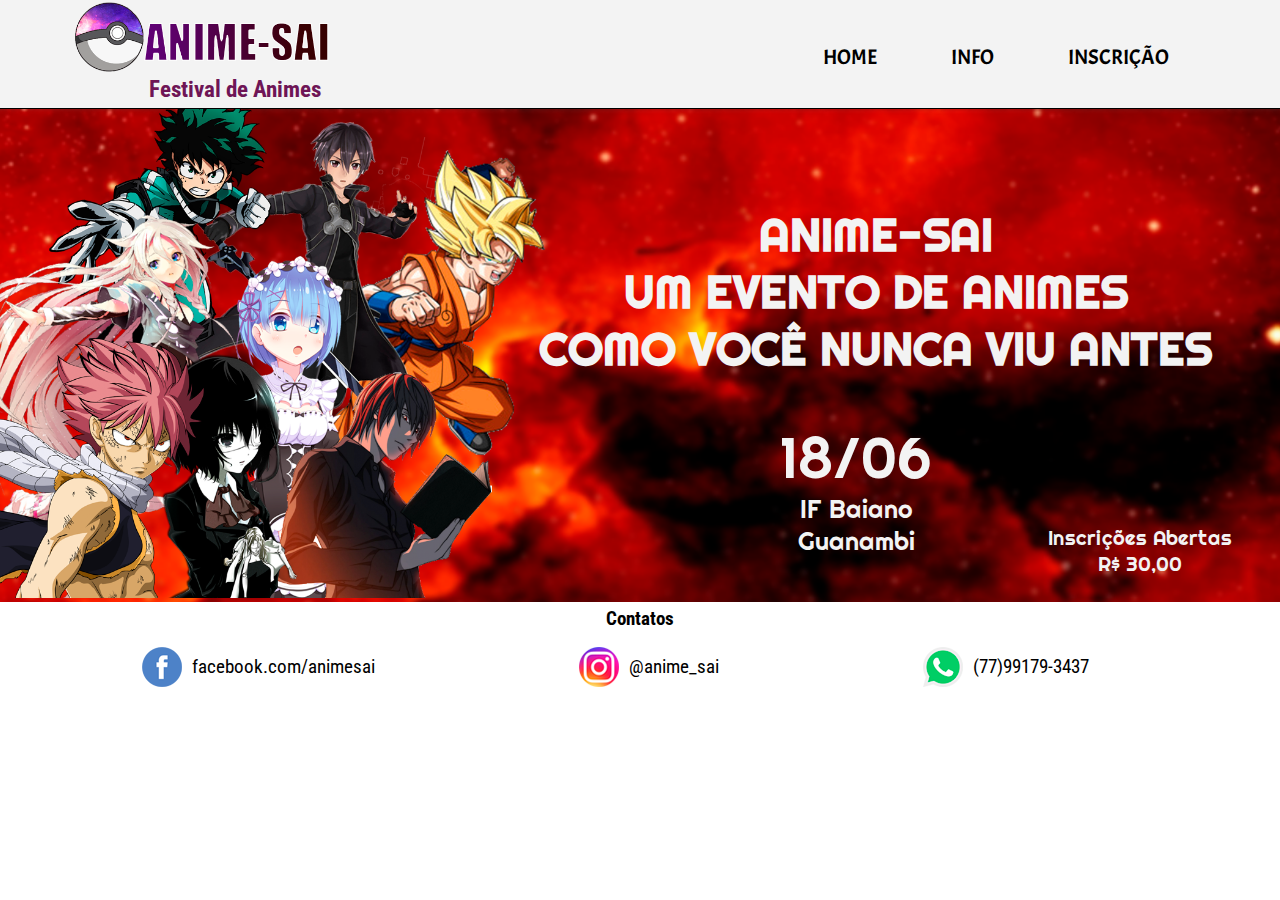
<file: index.html>
<!DOCTYPE html>
<html lang="pt-BR">
<head>
    <meta charset="UTF-8">
    <title>ANIME-SAI-home</title>
    <link rel="stylesheet" href="./css/home.css">
    <link rel="stylesheet" href="./css/index.css">
    <link rel="icon" type="imagem/png" href="./imagens/Icone.png">
</head>

<body>
<div id="interface">
    <header id="cabecalho">        
        <a href="index.html"><img src="./imagens/LOGO 1.png" alt="Logo Anime Sai"></a>
        <h3>Festival  de Animes</h3>
        <nav id="menu">
        <ul>    
            <a href="index.html"><li>Home</li></a> 
            <a href="info.html"><li>Info</li></a> 
            <a href="inscricao.html"><li>Inscrição</li></a> 

        </ul>
        </nav>    
    </header>
    <section id="corpo">
        <div id="informacoes">
            <img src="./imagens/FRENTE 2.png" alt="Imagem com personagens de animes">
            <h2>ANIME-SAI <br>UM EVENTO DE ANIMES <br>COMO VOCÊ NUNCA VIU ANTES</h2>
            <ul id="data">
                <li id="linhadata">18/06 </li>
                <li>IF Baiano <br>Guanambi</li> 
            </ul>
            <ul id="inscricao">
                <a href="inscricao.html"><li>Inscrições Abertas</li></a>
                <li>R$ 30,00</li>
            </ul>
        </div>
    </section> 
</div>
<footer id="rodape">
    <h4>Contatos</h4>
    <img src="./imagens/face.png" alt="Logo do facebook">
    <a href="https://www.facebook.com" target="_blank">facebook.com/animesai</a>
    <img src="./imagens/insta.png" alt="Logo do Instagram"> 
    <a href="https://www.instagram.com" target="_blank">@anime_sai</a>
    <img src="./imagens/zap.png" alt="Logo do Whatsapp"> 
    <span>(77)99179-3437</span>
</footer>
</body>
</html>
</file>
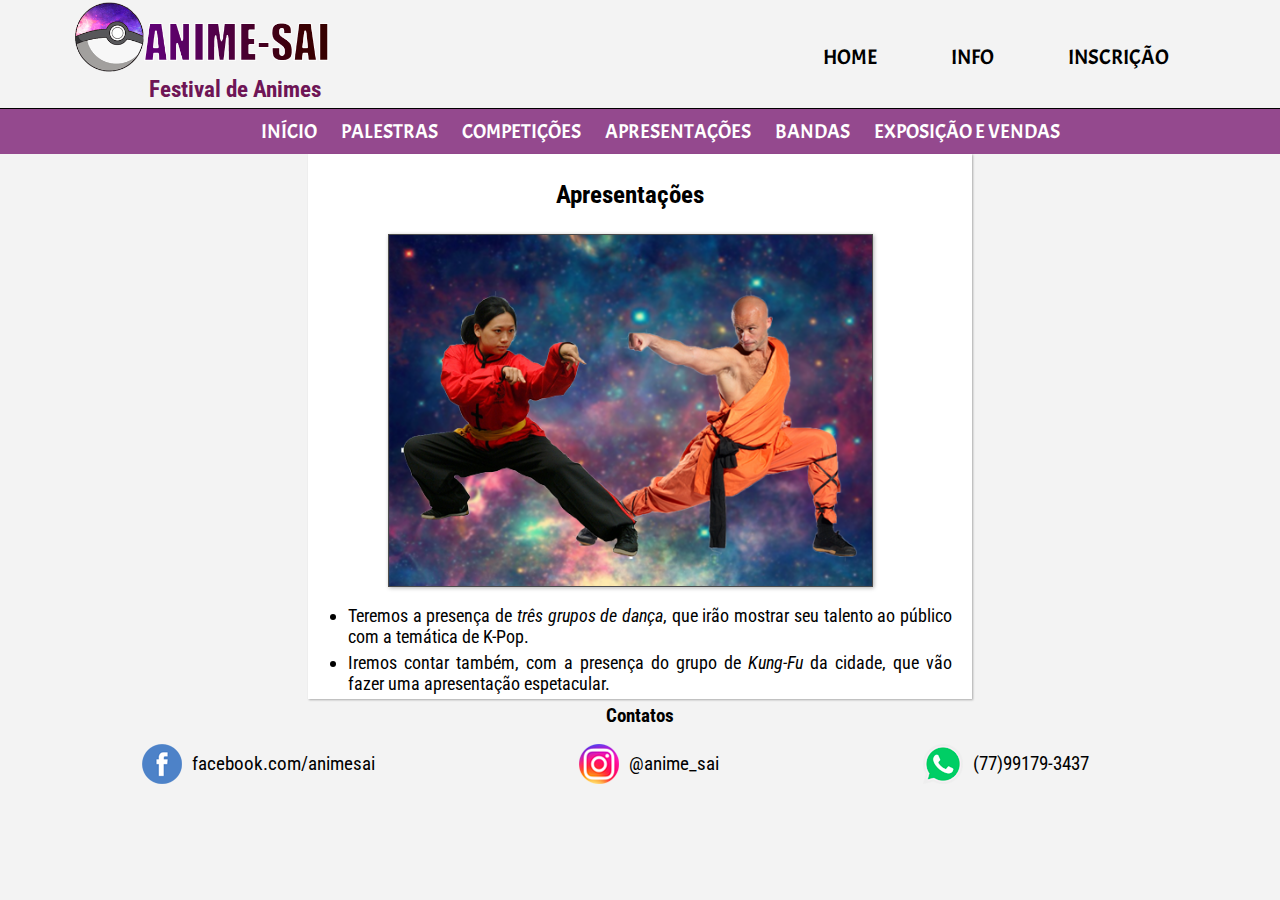
<file: apresentacoes.html>
<!DOCTYPE html>
<html lang="pt-BR">
<head>
    <meta charset="utf-8">
    <title>ANIME-SAI-Info</title>
    <link rel="stylesheet" href="./css/info.css">
    <link rel="stylesheet" href="./css/index.css">
    <link rel="icon" type="imagem/png" href="./imagens/Icone.png">
</head>
<body>
    <header id="cabecalho">        
        <a href="index.html"><img src="./imagens/LOGO 1.png" alt="Logo Anime Sai"></a>
        <h3>Festival  de Animes</h3>
        <nav id="menu">
        <ul>    
            <a href="index.html"><li>Home</li></a> 
            <a href="info.html"><li>Info</li></a> 
            <a href="inscricao.html"><li>Inscrição</li></a> 
        </ul>
        </nav>    
    </header>
        <ul id="minimenu">
            <a href="info.html"><li>Início</li></a>
            <a href="palestras.html"><li>Palestras</li></a>
            <a href="competicoes.html"><li>Competições</li></a>
            <a href="apresentacoes.html"><li>Apresentações</li></a>
            <a href="bandas.html"><li>Bandas</li></a>
            <a href="vendas.html"><li>Exposição e Vendas</li></a>
        </ul>
    <div id="formatacao">
        <h3>Apresentações</h3> 
        <img src="./imagens/apresentacoes.png" alt="Imagem com duas pessoas praticando Kung-Fu">
        <ul> 
            <li>Teremos a presença de <em>três grupos de dança</em>, 
                que irão mostrar seu talento ao público com a temática de K-Pop.</li>
            <li>Iremos contar também, com a presença do grupo de <em>Kung-Fu</em> da cidade, 
                que vão fazer uma apresentação espetacular.</li>
        </ul>
    </div>
    <footer id="rodape">
        <h4>Contatos</h4>
        <img src="./imagens/face.png" alt="Logo do facebook">
        <a href="https://www.facebook.com" target="_blank">facebook.com/animesai</a>
        <img src="./imagens/insta.png" alt="Logo do Instagram"> 
        <a href="https://www.instagram.com" target="_blank">@anime_sai</a>
        <img src="./imagens/zap.png" alt="Logo do Whatsapp"> 
        <span>(77)99179-3437</span>
    </footer>
</body>
</file>
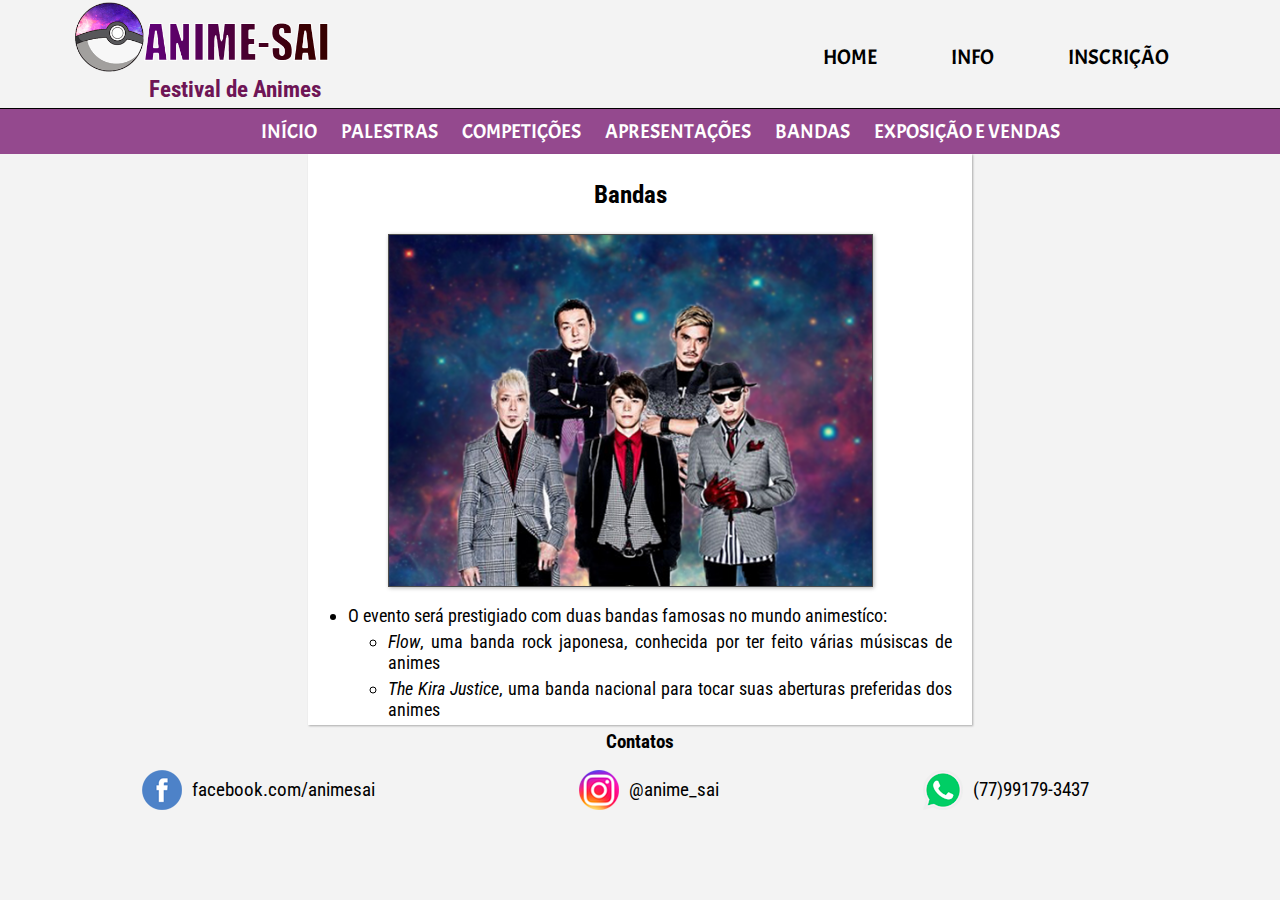
<file: bandas.html>
<!DOCTYPE html>
<html lang="pt-BR">
<head>
    <meta charset="utf-8">
    <title>ANIME-SAI-Info</title>
    <link rel="stylesheet" href="./css/info.css">
    <link rel="stylesheet" href="./css/index.css">
    <link rel="icon" type="imagem/png" href="./imagens/Icone.png">
</head>
<body>
    <header id="cabecalho">        
        <a href="index.html"><img src="./imagens/LOGO 1.png" alt="Logo Anime Sai"></a>
        <h3>Festival  de Animes</h3>
        <nav id="menu">
        <ul>    
            <a href="index.html"><li>Home</li></a> 
            <a href="info.html"><li>Info</li></a> 
            <a href="inscricao.html"><li>Inscrição</li></a> 
        </ul>
        </nav>    
    </header>
        <ul id="minimenu">
            <a href="info.html"><li>Início</li></a>
            <a href="palestras.html"><li>Palestras</li></a>
            <a href="competicoes.html"><li>Competições</li></a>
            <a href="apresentacoes.html"><li>Apresentações</li></a>
            <a href="bandas.html"><li>Bandas</li></a>
            <a href="vendas.html"><li>Exposição e Vendas</li></a>
        </ul>
    <div id="formatacao">
        <h3>Bandas</h3>
        <img src="./imagens/bandas.png" alt="Imagem com a banda Flow">
        <ul>
            <li>O evento será prestigiado com duas bandas famosas no mundo animestíco:</li>
            <ul>    
                <li><em>Flow</em>, uma banda rock japonesa, 
                    conhecida por ter feito várias músiscas de animes</li>
                <li><em>The Kira Justice</em>, uma banda nacional 
                    para tocar suas aberturas preferidas dos animes</Li>
            </ul>
        </ul>
    </div>
    <footer id="rodape">
        <h4>Contatos</h4>
        <img src="./imagens/face.png" alt="Logo do facebook">
        <a href="https://www.facebook.com" target="_blank">facebook.com/animesai</a>
        <img src="./imagens/insta.png" alt="Logo do Instagram"> 
        <a href="https://www.instagram.com" target="_blank">@anime_sai</a>
        <img src="./imagens/zap.png" alt="Logo do Whatsapp"> 
        <span>(77)99179-3437</span>
    </footer>
</body>
</file>
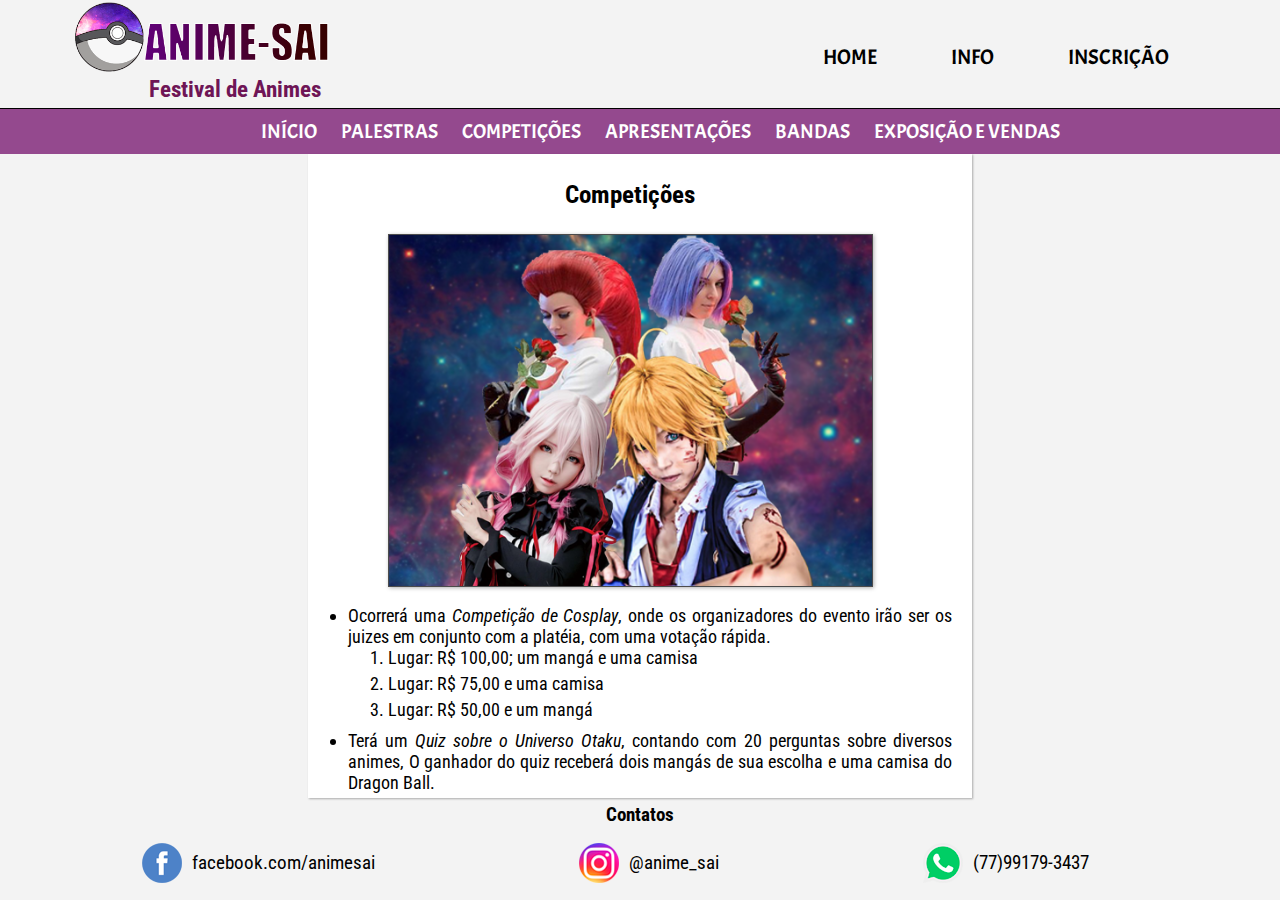
<file: competicoes.html>
<!DOCTYPE html>
<html lang="pt-BR">
<head>
    <meta charset="utf-8">
    <title>ANIME-SAI-Info</title>
    <link rel="stylesheet" href="./css/info.css">
    <link rel="stylesheet" href="./css/index.css">
    <link rel="icon" type="imagem/png" href="./imagens/Icone.png">
</head>
<body>
    <header id="cabecalho">        
        <a href="index.html"><img src="./imagens/LOGO 1.png" alt="Logo Anime Sai"></a>
        <h3>Festival  de Animes</h3>
        <nav id="menu">
        <ul>    
            <a href="index.html"><li>Home</li></a> 
            <a href="info.html"><li>Info</li></a> 
            <a href="inscricao.html"><li>Inscrição</li></a> 
        </ul>
        </nav>    
    </header>
        <ul id="minimenu">
            <a href="info.html"><li>Início</li></a>
            <a href="palestras.html"><li>Palestras</li></a>
            <a href="competicoes.html"><li>Competições</li></a>
            <a href="apresentacoes.html"><li>Apresentações</li></a>
            <a href="bandas.html"><li>Bandas</li></a>
            <a href="vendas.html"><li>Exposição e Vendas</li></a>
        </ul>
    <div id="formatacao">
        <h3>Competições</h3>
        <img src="./imagens/competições.png" alt="Imagem com cosplays de animes">
        <ul>
            <li>Ocorrerá uma <em>Competição de Cosplay</em>, 
                onde os organizadores do evento irão ser os juizes
                em conjunto com a platéia, com uma votação rápida.
            <ol>
                <li>Lugar: R$ 100,00; um mangá e uma camisa</li>
                <li>Lugar: R$ 75,00 e uma camisa</li>
                <li>Lugar: R$ 50,00 e um mangá</li>
            </ol></li>
            <li>Terá um <em>Quiz sobre o Universo Otaku</em>, contando com 20 perguntas sobre diversos animes,
                O ganhador do quiz receberá dois mangás de sua escolha e uma camisa do Dragon Ball.</li>
        </ul>
    </div>
    <footer id="rodape">
        <h4>Contatos</h4>
        <img src="./imagens/face.png" alt="Logo do facebook">
        <a href="https://www.facebook.com" target="_blank">facebook.com/animesai</a>
        <img src="./imagens/insta.png" alt="Logo do Instagram"> 
        <a href="https://www.instagram.com" target="_blank">@anime_sai</a>
        <img src="./imagens/zap.png" alt="Logo do Whatsapp"> 
        <span>(77)99179-3437</span>
    </footer>
</body>
</file>
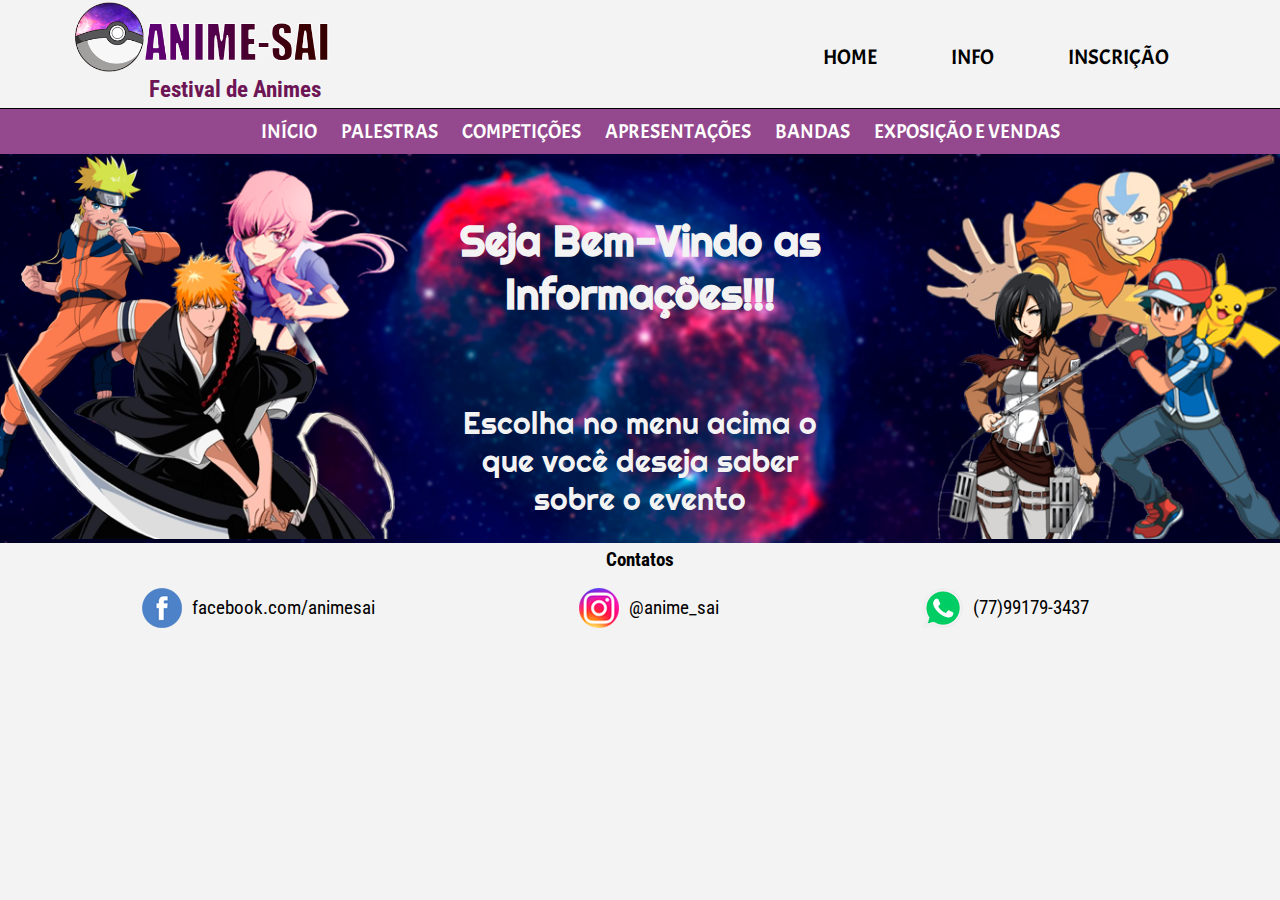
<file: info.html>
<!DOCTYPE html>
<html lang="pt-BR">
<head>
    <meta charset="utf-8">
    <title>ANIME-SAI-Info</title>
    <link rel="stylesheet" href="./css/info.css">
    <link rel="stylesheet" href="./css/index.css">
    <link rel="icon" type="imagem/png" href="./imagens/Icone.png">
</head>
<body>
    <header id="cabecalho">        
        <a href="index.html"><img src="./imagens/LOGO 1.png" alt="Logo Anime Sai"></a>
        <h3>Festival  de Animes</h3>
        <nav id="menu">
        <ul>    
            <a href="index.html"><li>Home</li></a> 
            <a href="info.html"><li>Info</li></a> 
            <a href="inscricao.html"><li>Inscrição</li></a> 
        </ul>
        </nav>    
    </header>
        <ul id="minimenu">
            <a href="info.html"><li>Início</li></a>
            <a href="palestras.html"><li>Palestras</li></a>
            <a href="competicoes.html"><li>Competições</li></a>
            <a href="apresentacoes.html"><li>Apresentações</li></a>
            <a href="bandas.html"><li>Bandas</li></a>
            <a href="vendas.html"><li>Exposição e Vendas</li></a>
        </ul>
    <section id="corpo">
        <div id="informacoes">
            <img src="./imagens/infoesquerda.png" alt="Imagem com personagens de animes">
            <img id="img2" src="./imagens/infodireita.png" alt="Imagem com personagens de animes">
            <h3>Seja Bem-Vindo as Informações!!!</h3>
            <p>Escolha no menu acima o que você deseja saber sobre o evento</p>
        </div>
    </section> 
    <footer id="rodape">
            <h4>Contatos</h4>
            <img src="./imagens/face.png" alt="Logo do facebook">
            <a href="https://www.facebook.com" target="_blank">facebook.com/animesai</a>
            <img src="./imagens/insta.png" alt="Logo do Instagram"> 
            <a href="https://www.instagram.com" target="_blank">@anime_sai</a>
            <img src="./imagens/zap.png" alt="Logo do Whatsapp"> 
            <span>(77)99179-3437</span>
</footer> 
</body>
</html>
</file>
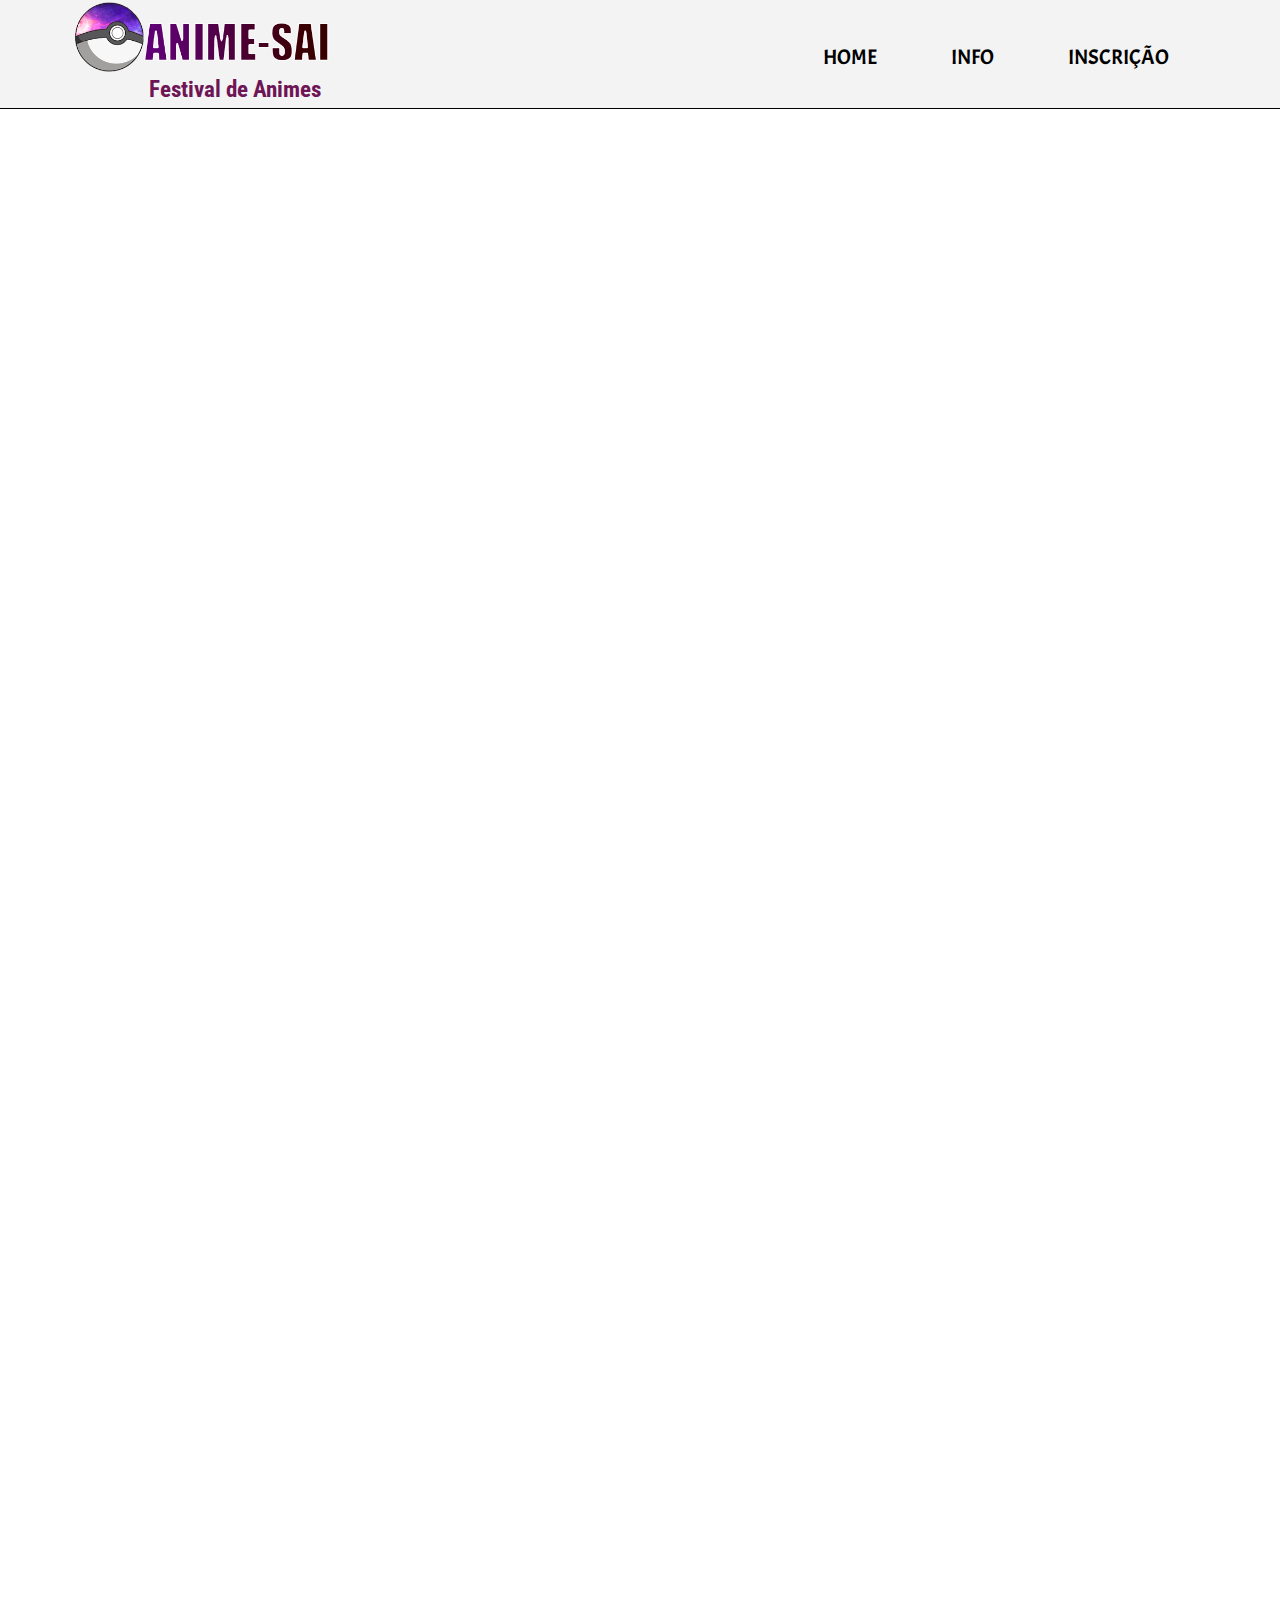
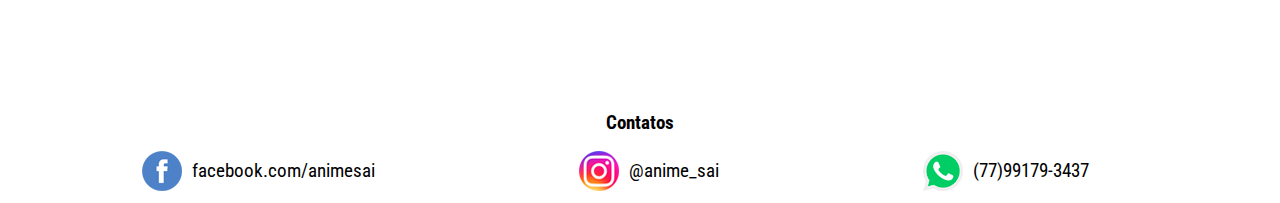
<file: inscricao.html>
<!DOCTYPE html>
<html lang="pt-BR">
<head>
    <meta charset="utf-8">
    <title>ANIME-SAI-Inscrição</title>
    <link rel="stylesheet" href="./css/inscricao.css">
    <link rel="stylesheet" href="./css/index.css">
    <link rel="icon" type="imagem/png" href="./imagens/Icone.png">
</head>
<body>
    <header id="cabecalho">        
        <a href="index.html"><img src="./imagens/LOGO 1.png" alt="Logo Anime Sai"></a>
        <h3>Festival  de Animes</h3>
        <nav id="menu">
        <ul>    
            <a href="index.html"><li>Home</li></a> 
            <a href="info.html"><li>Info</li></a> 
            <a href="inscricao.html"><li>Inscrição</li></a> 
        </ul>
        </nav>
    </header>
<div id="formulario">
<iframe src="https://docs.google.com/forms/d/e/1FAIpQLScG5GoG4apNokLEzwSXnGmBSTQN4FrZv8dV5MWQbYyKJtIJNA/viewform?embedded=true" 
    width="640" 
    height="1583" 
    frameborder="0" 
    marginheight="0" 
    marginwidth="0">
    Carregando…
</iframe>
</div>
<footer id="rodape">
        <h4>Contatos</h4>
        <img src="./imagens/face.png" alt="Logo do facebook">
        <a href="https://www.facebook.com" target="_blank">facebook.com/animesai</a>
        <img src="./imagens/insta.png" alt="Logo do Instagram"> 
        <a href="https://www.instagram.com" target="_blank">@anime_sai</a>
        <img src="./imagens/zap.png" alt="Logo do Whatsapp"> 
        <span>(77)99179-3437</span>
</footer> 
</body>
</html>
</file>
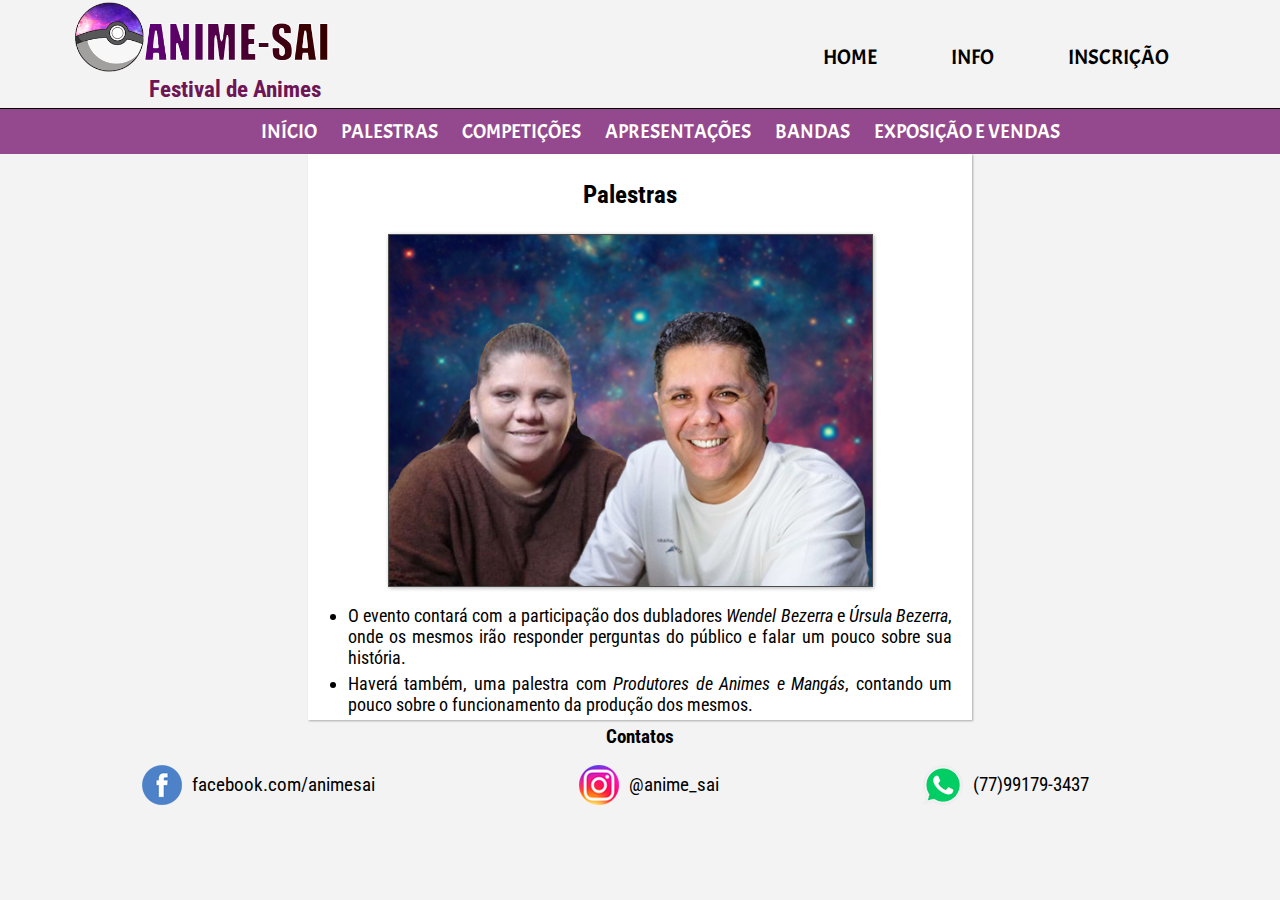
<file: palestras.html>
<!DOCTYPE html>
<html lang="pt-BR">
<head>
    <meta charset="utf-8">
    <title>ANIME-SAI-Info</title>
    <link rel="stylesheet" href="./css/info.css">
    <link rel="stylesheet" href="./css/index.css">
    <link rel="icon" type="imagem/png" href="./imagens/Icone.png">
</head>
<body>
    <header id="cabecalho">        
        <a href="index.html"><img src="./imagens/LOGO 1.png" alt="Logo Anime Sai"></a>
        <h3>Festival  de Animes</h3>
        <nav id="menu">
        <ul>    
            <a href="index.html"><li>Home</li></a> 
            <a href="info.html"><li>Info</li></a> 
            <a href="inscricao.html"><li>Inscrição</li></a> 
        </ul>
        </nav>    
    </header>
        <ul id="minimenu">
            <a href="info.html"><li>Início</li></a>
            <a href="palestras.html"><li>Palestras</li></a>
            <a href="competicoes.html"><li>Competições</li></a>
            <a href="apresentacoes.html"><li>Apresentações</li></a>
            <a href="bandas.html"><li>Bandas</li></a>
            <a href="vendas.html"><li>Exposição e Vendas</li></a>
        </ul>
    <div id="formatacao">
        <h3>Palestras</h3>
        <img src="./imagens/palestras.png" alt="Imagem com Úrsula Bezerra e Wendel Bezerra"> 
        <ul>
            <li>O evento contará com a participação dos dubladores
                 <em>Wendel Bezerra</em> e <em>Úrsula Bezerra</em>,
                onde os mesmos irão responder perguntas do público e falar um pouco sobre sua história.</li>
            <li>Haverá também, uma palestra com <em>Produtores de Animes e Mangás</em>, 
                contando um pouco sobre o
                funcionamento da produção dos mesmos.</li>
        </ul>
    </div>    
    <footer id="rodape">
        <h4>Contatos</h4>
        <img src="./imagens/face.png" alt="Logo do facebook">
        <a href="https://www.facebook.com" target="_blank">facebook.com/animesai</a>
        <img src="./imagens/insta.png" alt="Logo do Instagram"> 
        <a href="https://www.instagram.com" target="_blank">@anime_sai</a>
        <img src="./imagens/zap.png" alt="Logo do Whatsapp"> 
        <span>(77)99179-3437</span>
    </footer>
</body>
</file>
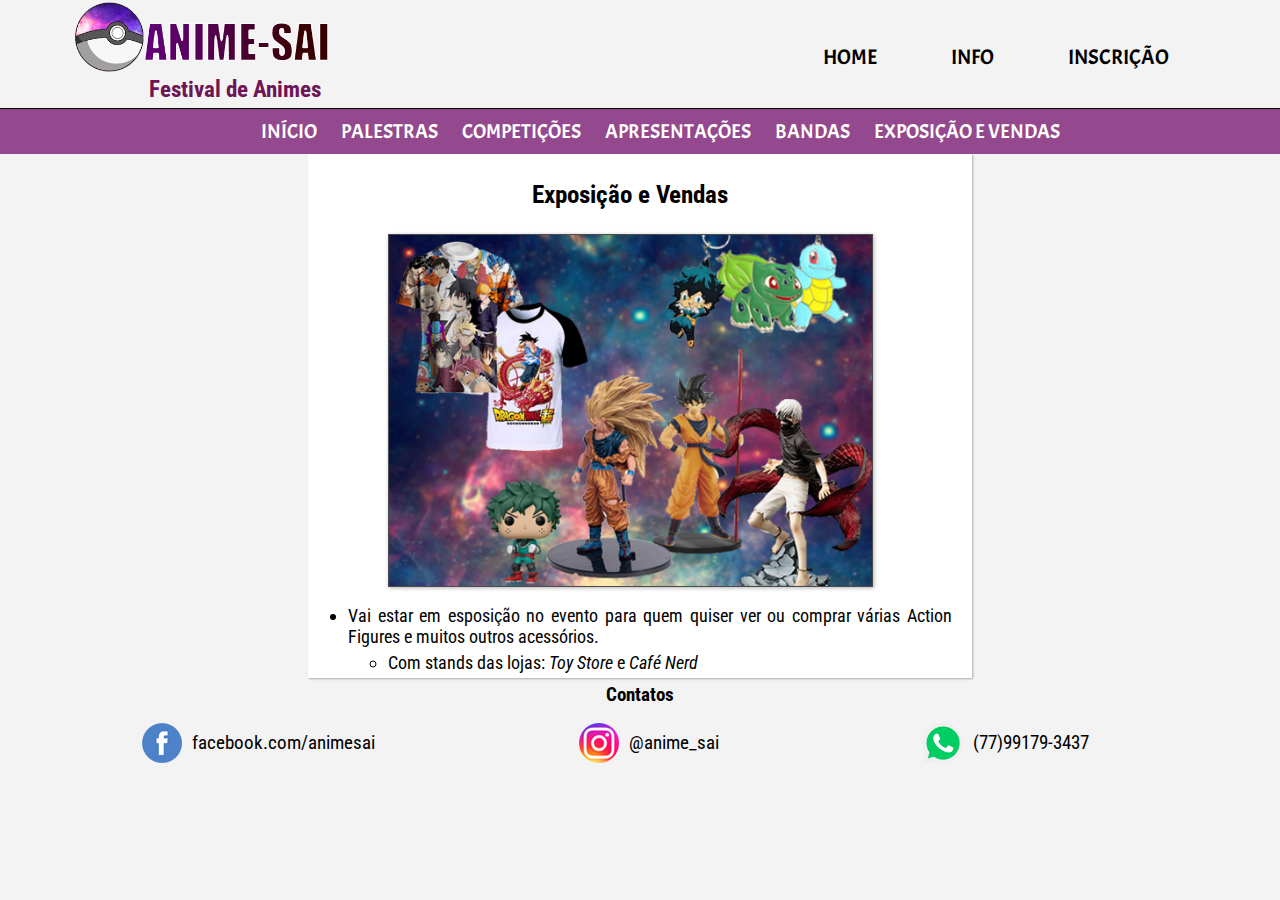
<file: vendas.html>
<!DOCTYPE html>
<html lang="pt-BR">
<head>
    <meta charset="utf-8">
    <title>ANIME-SAI-Info</title>
    <link rel="stylesheet" href="./css/info.css">
    <link rel="stylesheet" href="./css/index.css">
    <link rel="icon" type="imagem/png" href="./imagens/Icone.png">
</head>
<body>
    <header id="cabecalho">        
        <a href="index.html"><img src="./imagens/LOGO 1.png" alt="Logo Anime Sai"></a>
        <h3>Festival  de Animes</h3>
        <nav id="menu">
        <ul>    
            <a href="index.html"><li>Home</li></a> 
            <a href="info.html"><li>Info</li></a> 
            <a href="inscricao.html"><li>Inscrição</li></a> 
        </ul>
        </nav>    
    </header>
        <ul id="minimenu">
            <a href="info.html"><li>Início</li></a>
            <a href="palestras.html"><li>Palestras</li></a>
            <a href="competicoes.html"><li>Competições</li></a>
            <a href="apresentacoes.html"><li>Apresentações</li></a>
            <a href="bandas.html"><li>Bandas</li></a>
            <a href="vendas.html"><li>Exposição e Vendas</li></a>
        </ul>
    <div id="formatacao">
        <h3>Exposição e Vendas</h3>
        <img src="./imagens/vendas.png" alt="Imagem com acessórios de animes">
        <ul>
            <li>Vai estar em esposição no evento para quem quiser ver ou 
                comprar várias Action Figures e muitos outros acessórios.</li> 
            <ul>
                <li>Com stands das lojas: <em>Toy Store</em> e <em>Café Nerd</em></li>
            </ul>
        </ul>
    </div>
    <footer id="rodape">
        <h4>Contatos</h4>
        <img src="./imagens/face.png" alt="Logo do facebook">
        <a href="https://www.facebook.com" target="_blank">facebook.com/animesai</a>
        <img src="./imagens/insta.png" alt="Logo do Instagram"> 
        <a href="https://www.instagram.com" target="_blank">@anime_sai</a>
        <img src="./imagens/zap.png" alt="Logo do Whatsapp"> 
        <span>(77)99179-3437</span>
    </footer>
</body>
</file>
<file: css/home.css>
@charset "utf-8";
@import url('https://fonts.googleapis.com/css?family=Righteous&display=swap');

body{
    font-family: Helvetica, sans-serif;
}

div#interface{
    background-color: #F3F3F3; 
}

div#informacoes{
    position: relative;  
    background-image: url(../imagens/backgroundfrente.png);
    background-size: cover;
    margin-left: -10px;
    margin-right: -10px;
    color: #F3F3F3;
}

div#informacoes img{
    width: 50%;
    height: 50%;
}

div#informacoes h2{
    font-family: 'Righteous', cursive;
    font-size: 1.2cm;
    position: absolute;
    top: 60px;
    right: 70px;
    text-align: center;
}
div#informacoes ul{
    font-family: 'Righteous', cursive;
    position: absolute;
    list-style: none;
    text-align: center;
}

ul#data{
    font-size: 25px;
    right: 350px;
    bottom: 20px;
}

ul#inscricao{
    right: 50px;
    font-size: 20px;
    bottom: 5px;
}

ul#inscricao a{
    text-decoration: none;
    color: #F3F3F3;
}

li#linhadata{
    font-size: 1.5cm;
}

section#corpo{
    display: block;
}
</file>
<file: css/index.css>
@charset "utf-8";
@import url('https://fonts.googleapis.com/css?family=Roboto+Condensed&display=swap');
@import url('https://fonts.googleapis.com/css?family=Acme&display=swap');

header#cabecalho{
    border-bottom: 1px groove black;
    background-color: #F3F3F3; 
    margin: -10px -10px 0px -10px;
}

header#cabecalho h1{
    display: none;
}
header#cabecalho h3{
    font-family: 'Roboto Condensed', sans-serif;
    padding-bottom: 5px;
    margin: 0px 4cm;
    color: #6E1556;
    font-size: 23px;
}
header#cabecalho img{
    width: 20%;
    height: 20%;
    margin:4px 0px 0px 2cm;
}
nav#menu {
    display: block;
}

nav#menu ul{
    list-style: none;
    text-transform: uppercase;
    position: absolute;
    top: -5px;
    right: 2cm;
}

nav#menu li{
    font-size: 21px;
    font-family: 'Acme', sans-serif;
    display: inline-block;
    padding: 30px;
    margin: 3px 5px;
    background-color: #F3F3F3;
    transition: background-color 0.5s;
}

nav#menu  li:hover{
    background-color: rgba(134, 7, 39, 0.8);
}
nav#menu a:hover{
    color: #F3F3F3;
}

nav#menu a{ 
    color: black;
    text-decoration: none;
    transition: color 0.5s;
}

footer#rodape{
    position: relative;
    font-family: 'Roboto Condensed', sans-serif;
    text-align: center;
    font-size: 0.5cm;
    margin: -20px -10px 0px;
}

footer#rodape a{
    color: black;
    text-decoration: none;
    margin-right: 200px;
    margin-left: 50px;
}

footer#rodape span{
    color: black;
    margin-right: 50px;
    margin-left: 50px;
}

footer#rodape img{
    position: absolute;
    top: 40px;
    padding-bottom: 10px;
}

ul#minimenu{
    list-style: none;
    text-transform: uppercase;
    text-align: center;
    background-color: rgba(107, 0, 98, 0.7);
    margin: 0px -10px;
}

ul#minimenu li{
    font-size: 20px;
    font-family: 'Acme', sans-serif;
    display: inline-block;
    padding: 10px;
    color: white;
    transition: background-color 0.5s;
}
ul#minimenu li:hover{
    background-color: rgba(0, 0, 0, 0.7);
}
</file>
<file: css/info.css>
@charset "utf-8";
@import url('https://fonts.googleapis.com/css?family=Roboto+Condensed&display=swap');
@import url('https://fonts.googleapis.com/css?family=Righteous&display=swap');

body{
    background-color: #F3F3F3;
}

div#informacoes{
    position: relative;  
    background-image: url(../imagens/backgroundinfo.png);
    background-size: cover;
    margin-left: -10px;
    margin-right: -10px;
    color: #F3F3F3;
}
div#informacoes img{
    width: 45%;
    height: 45%;
}

div#informacoes h3{
    font-family: 'Righteous', cursive;
    font-size: 1.1cm;
    position: absolute;
    top: 60px;
    text-align: center;
    margin: 0px 400px;
}

div#informacoes p{
    font-family: 'Righteous', cursive;
    font-size: 0.8cm;
    position: absolute;
    top: 250px;
    text-align: center;
    margin: 0px 450px;
}

img#img2{
    display: block;
    float: right;
}

div#formatacao{
    background-color: white;
    margin: 0px 300px;
    padding: 1px 20px 0px 0px; 
    box-shadow: 1px 1px 2px rgba(0, 0, 0, 0.3);
}

div#formatacao h3{
    font-family: 'Roboto Condensed', sans-serif;
    text-align: center;
    font-size: 25px;
}
div#formatacao img{
    width: 75%;
    height: 75%;
    display: block;
    margin-left: auto;
    margin-right: auto;
    border: 1px solid rgba(0, 0, 0, 0.7);
    box-shadow: 1px 1px 4px rgba(0, 0, 0, 0.3); 
}

div#formatacao ul{
    text-align: justify;
    font-family: 'Roboto Condensed', sans-serif;
    font-size: 18px;
}

div#formatacao li{
    padding-bottom: 5px;
}
</file>
<file: css/inscricao.css>
@charset "utf-8";

div#formulario{
    margin: 10px 350px 0px;
}
</file>
